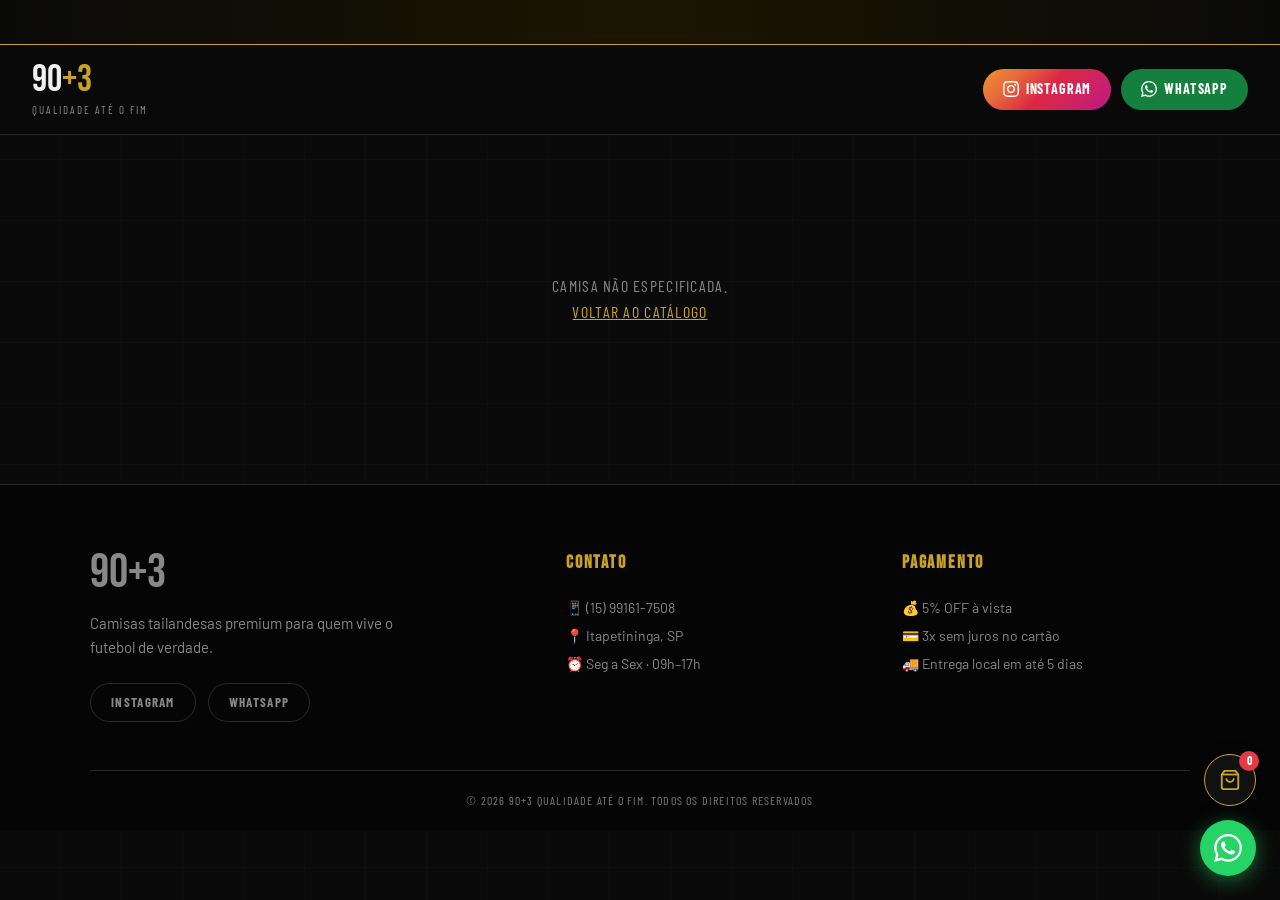
<file: produto.html>
<!DOCTYPE html>
<html lang="pt-br">
<head>
    <meta charset="UTF-8">
    <meta name="viewport" content="width=device-width, initial-scale=1.0">
    <meta name="robots" content="index, follow">

    <link rel="preconnect" href="https://fonts.googleapis.com">
    <link rel="preconnect" href="https://fonts.gstatic.com" crossorigin>
    <link rel="preconnect" href="https://api-90mais3.vercel.app">
    <link rel="icon" type="image/webp" href="src/img/logo.webp">
    <link rel="preload" as="style" href="https://fonts.googleapis.com/css2?family=Bebas+Neue&family=Barlow:ital,wght@0,400;0,600;0,700;1,400&family=Barlow+Condensed:wght@400;700;900&display=swap">
    <link rel="stylesheet" href="https://fonts.googleapis.com/css2?family=Bebas+Neue&family=Barlow:ital,wght@0,400;0,600;0,700;1,400&family=Barlow+Condensed:wght@400;700;900&display=swap" media="print" onload="this.media='all'">
    <noscript><link rel="stylesheet" href="https://fonts.googleapis.com/css2?family=Bebas+Neue&family=Barlow:ital,wght@0,400;0,600;0,700;1,400&family=Barlow+Condensed:wght@400;700;900&display=swap"></noscript>
    <link rel="stylesheet" href="src/css/style.min.css">

    <title id="pageTitle">Carregando camisa... | 90+3</title>
    <meta id="pageDescription" name="description" content="Camisas tailandesas premium da 90+3.">

    <!-- Open Graph / redes sociais: versão padrão. É atualizada por produto.js quando o
         produto carrega, mas WhatsApp/Instagram/Facebook geralmente não executam JS ao
         gerar a prévia de link, então o valor abaixo é o que a maioria vai ver. -->
    <meta property="og:type" content="product">
    <meta property="og:site_name" content="90+3 Camisas Tailandesas">
    <meta id="ogTitle" property="og:title" content="Camisas Tailandesas Premium | 90+3">
    <meta id="ogDescription" property="og:description" content="Camisas de time tailandesas com qualidade até o fim. Confira o modelo e garanta a sua.">
    <meta id="ogImage" property="og:image" content="https://90mais3.vercel.app/src/img/logo.webp">
    <meta id="ogUrl" property="og:url" content="https://90mais3.vercel.app/produto.html">
    <meta property="og:locale" content="pt_BR">
    <meta name="twitter:card" content="summary_large_image">
    <meta id="twitterTitle" name="twitter:title" content="Camisas Tailandesas Premium | 90+3">
    <meta id="twitterDescription" name="twitter:description" content="Camisas de time tailandesas com qualidade até o fim.">
    <meta id="twitterImage" name="twitter:image" content="https://90mais3.vercel.app/src/img/logo.webp">

    <style>
        /* ── Página de produto: usa as mesmas variáveis do style.min.css ── */
        .produto-wrap {
            max-width: 1100px;
            margin: 0 auto;
            padding: 32px 20px 60px;
        }

        .produto-voltar {
            display: inline-flex;
            align-items: center;
            gap: 6px;
            color: var(--text-muted, #888);
            font-size: 0.85rem;
            text-decoration: none;
            margin-bottom: 22px;
            transition: color .15s;
        }
        .produto-voltar:hover { color: var(--gold, #c9a227); }

        .produto-grid {
            display: grid;
            grid-template-columns: 1fr 1fr;
            gap: 40px;
            align-items: flex-start;
        }

        /* Galeria de imagens: sempre corta para preencher o quadro,
           sem espaços vazios em fotos com proporção diferente */
        .produto-galeria { position: sticky; top: 100px; }

        .produto-imagem-principal {
            position: relative;
            border-radius: 14px;
            overflow: hidden;
            background: #141414;
            border: 1px solid rgba(255,255,255,0.08);
            aspect-ratio: 4 / 3;
        }
        .produto-imagem-principal img {
            width: 100%;
            height: 100%;
            object-fit: cover;
            object-position: center;
            display: block;
        }
        .produto-imagem-principal img.escondida { display: none; }

        .produto-thumbs {
            display: flex;
            gap: 10px;
            margin-top: 12px;
        }
        .produto-thumb {
            width: 80px;
            height: 60px;
            border-radius: 8px;
            overflow: hidden;
            cursor: pointer;
            border: 2px solid transparent;
            opacity: 0.6;
            transition: all .15s;
            background: #141414;
        }
        .produto-thumb img { width: 100%; height: 100%; object-fit: cover; object-position: center; display: block; }
        .produto-thumb.ativa { opacity: 1; border-color: var(--gold, #c9a227); }
        .produto-thumb:hover { opacity: 1; }

        /* Info do produto */
        .produto-info h1 {
            font-family: 'Bebas Neue', sans-serif;
            font-size: 2.6rem;
            letter-spacing: 0.02em;
            line-height: 1.05;
            margin-bottom: 4px;
        }
        .produto-temporada {
            color: var(--text-muted, #888);
            font-size: 0.95rem;
            margin-bottom: 18px;
        }

        .produto-selo {
            display: inline-block;
            background: var(--gold, #c9a227);
            color: #111;
            font-family: 'Barlow Condensed', sans-serif;
            font-weight: 700;
            font-size: 0.72rem;
            letter-spacing: 0.08em;
            text-transform: uppercase;
            padding: 5px 14px;
            border-radius: 20px;
            margin-bottom: 14px;
        }

        .produto-preco-bloco { margin-bottom: 20px; }
        .produto-preco-de {
            display: block;
            color: var(--text-muted, #888);
            font-size: 0.95rem;
            text-decoration: line-through;
            margin-bottom: 2px;
        }
        .produto-preco {
            font-family: 'Bebas Neue', sans-serif;
            font-size: 2.2rem;
            color: var(--gold, #c9a227);
        }
        .produto-preco small { font-size: 1.2rem; }

        .produto-tamanhos-label {
            font-family: 'Barlow Condensed', sans-serif;
            font-size: 0.8rem;
            text-transform: uppercase;
            letter-spacing: 0.1em;
            color: var(--text-muted, #888);
            margin-bottom: 8px;
        }
        .produto-tamanhos { display: flex; gap: 8px; margin-bottom: 10px; flex-wrap: wrap; }

        .produto-tamanhos .tamanho-badge {
            cursor: pointer;
            user-select: none;
        }
        .produto-tamanhos .tamanho-badge.selecionado {
            outline: 2px solid var(--gold, #c9a227);
            outline-offset: 2px;
        }
        .produto-tamanhos .tamanho-badge.esgotado {
            cursor: not-allowed;
        }

        .produto-tamanho-aviso {
            font-size: 0.8rem;
            color: #e63946;
            margin-bottom: 18px;
            min-height: 1.1em;
        }

        .produto-descricao {
            color: #ddd;
            line-height: 1.7;
            font-size: 0.97rem;
            margin-bottom: 28px;
            white-space: pre-line;
        }
        .produto-descricao.vazia { display: none; }

        /* Botões de ação */
        .produto-acoes {
            display: flex;
            gap: 10px;
            margin-bottom: 16px;
        }

        .produto-add-carrinho {
            display: inline-flex;
            align-items: center;
            justify-content: center;
            gap: 8px;
            flex: 1;
            padding: 16px 20px;
            border-radius: 50px;
            background: transparent;
            border: 1.5px solid var(--gold, #c9a227);
            color: var(--gold, #c9a227);
            font-family: 'Barlow Condensed', sans-serif;
            font-weight: 700;
            font-size: 1rem;
            letter-spacing: 0.03em;
            text-transform: uppercase;
            cursor: pointer;
            transition: background .15s, color .15s, transform .1s;
        }
        .produto-add-carrinho:hover { background: var(--gold, #c9a227); color: #111; }
        .produto-add-carrinho:active { transform: scale(.98); }
        .produto-add-carrinho.no-carrinho {
            background: var(--gold, #c9a227);
            color: #111;
        }
        .produto-add-carrinho:disabled {
            opacity: 0.4;
            cursor: not-allowed;
            border-color: var(--text-muted, #888);
            color: var(--text-muted, #888);
            background: transparent;
        }

        .produto-comprar {
            display: inline-flex;
            align-items: center;
            justify-content: center;
            gap: 10px;
            width: 100%;
            padding: 16px 24px;
            border-radius: 50px;
            background: #25D366;
            color: #fff;
            font-family: 'Barlow Condensed', sans-serif;
            font-weight: 700;
            font-size: 1.05rem;
            letter-spacing: 0.04em;
            text-transform: uppercase;
            text-decoration: none;
            transition: filter .15s, transform .1s;
        }
        .produto-comprar:hover { filter: brightness(1.08); }
        .produto-comprar:active { transform: scale(.98); }

        .produto-compartilhar {
            display: flex;
            align-items: center;
            justify-content: center;
            gap: 8px;
            width: 100%;
            padding: 12px 20px;
            margin-top: 10px;
            border-radius: 50px;
            background: transparent;
            border: 1px solid var(--border, #2a2a2a);
            color: var(--text-muted, #888);
            font-family: 'Barlow Condensed', sans-serif;
            font-weight: 700;
            font-size: 0.85rem;
            letter-spacing: 0.05em;
            text-transform: uppercase;
            cursor: pointer;
            transition: border-color .15s, color .15s;
        }
        .produto-compartilhar:hover { border-color: var(--gold, #c9a227); color: var(--gold, #c9a227); }

        .produto-badges-extra {
            display: flex;
            gap: 8px;
            margin-top: 16px;
            flex-wrap: wrap;
        }
        .produto-badge-extra {
            font-size: 0.72rem;
            padding: 5px 12px;
            border-radius: 20px;
            border: 1px solid rgba(255,255,255,0.12);
            color: var(--text-muted, #888);
            text-transform: uppercase;
            letter-spacing: 0.05em;
        }
        .produto-badge-infantil {
            border-color: var(--gold, #c9a227);
            color: var(--gold, #c9a227);
            font-weight: 700;
        }

        /* Relacionadas */
        .relacionadas-section { margin-top: 64px; }
        .relacionadas-titulo {
            font-family: 'Bebas Neue', sans-serif;
            font-size: 1.6rem;
            margin-bottom: 20px;
            letter-spacing: 0.02em;
        }
        .relacionadas-grid {
            display: grid;
            grid-template-columns: repeat(4, 1fr);
            gap: 16px;
        }
        .relacionadas-grid .imagem-container img {
            object-fit: cover;
            object-position: center;
        }

        .produto-erro, .produto-loading {
            text-align: center;
            padding: 100px 20px;
            color: var(--text-muted, #888);
            font-family: 'Barlow Condensed', sans-serif;
            letter-spacing: 0.08em;
            text-transform: uppercase;
        }

        @media (max-width: 800px) {
            .produto-grid { grid-template-columns: 1fr; gap: 24px; }
            .produto-galeria { position: static; }
            .produto-info h1 { font-size: 2rem; }
            .relacionadas-grid { grid-template-columns: repeat(2, 1fr); }
            .produto-acoes { flex-direction: column; }
        }
    </style>
</head>
<body>

    <!-- TOPO FIXO: TICKER + HEADER -->
    <div class="topo-fixo">
        <div class="ticker-wrap" aria-label="Informações de promoções" aria-live="off">
            <div class="ticker-track">
                <span>📍 ITAPETININGA E REGIÃO</span>
                <span class="sep">✦</span>
                <span>💰 5% OFF À VISTA</span>
                <span class="sep">✦</span>
                <span>💳 ATÉ 3X SEM JUROS</span>
                <span class="sep">✦</span>
                <span>⚽ CAMISAS TAILANDESAS PREMIUM</span>
                <span class="sep">✦</span>
                <span>🚚 ENTREGA EM ATÉ 5 DIAS ÚTEIS</span>
                <span class="sep">✦</span>
            </div>
        </div>
        <header>
            <div class="header-inner">
                <div class="logo-block">
                    <a href="index.html" style="text-decoration:none;color:inherit">
                        <div class="logo-text"><span class="logo-accent">90</span><span class="logo-plus">+3</span></div>
                    </a>
                    <p class="logo-tagline">Qualidade até o Fim</p>
                </div>
                <nav aria-label="Navegação principal">
                    <a href="https://instagram.com/90mais3.itape" target="_blank" rel="noopener noreferrer" class="nav-btn insta" aria-label="Instagram da 90+3">
                        <svg width="16" height="16" viewBox="0 0 24 24" fill="currentColor" aria-hidden="true"><path d="M12 2.163c3.204 0 3.584.012 4.85.07 3.252.148 4.771 1.691 4.919 4.919.058 1.265.069 1.645.069 4.849 0 3.205-.012 3.584-.069 4.849-.149 3.225-1.664 4.771-4.919 4.919-1.266.058-1.644.07-4.85.07-3.204 0-3.584-.012-4.849-.07-3.26-.149-4.771-1.699-4.919-4.92-.058-1.265-.07-1.644-.07-4.849 0-3.204.013-3.583.07-4.849.149-3.227 1.664-4.771 4.919-4.919 1.266-.057 1.645-.069 4.849-.069zm0-2.163c-3.259 0-3.667.014-4.947.072-4.358.2-6.78 2.618-6.98 6.98-.059 1.281-.073 1.689-.073 4.948 0 3.259.014 3.668.072 4.948.2 4.358 2.618 6.78 6.98 6.98 1.281.058 1.689.072 4.948.072 3.259 0 3.668-.014 4.948-.072 4.354-.2 6.782-2.618 6.979-6.98.059-1.28.073-1.689.073-4.948 0-3.259-.014-3.667-.072-4.947-.196-4.354-2.617-6.78-6.979-6.98-1.281-.059-1.69-.073-4.949-.073zm0 5.838c-3.403 0-6.162 2.759-6.162 6.162s2.759 6.163 6.162 6.163 6.162-2.759 6.162-6.163c0-3.403-2.759-6.162-6.162-6.162zm0 10.162c-2.209 0-4-1.79-4-4 0-2.209 1.791-4 4-4s4 1.791 4 4c0 2.21-1.791 4-4 4zm6.406-11.845c-.796 0-1.441.645-1.441 1.44s.645 1.44 1.441 1.44c.795 0 1.439-.645 1.439-1.44s-.644-1.44-1.439-1.44z"/></svg>
                        Instagram
                    </a>
                    <a href="https://wa.me/5515991617508" target="_blank" rel="noopener noreferrer" class="nav-btn whats" aria-label="WhatsApp da 90+3">
                        <svg width="16" height="16" viewBox="0 0 24 24" fill="currentColor" aria-hidden="true"><path d="M17.472 14.382c-.297-.149-1.758-.867-2.03-.967-.273-.099-.471-.148-.67.15-.197.297-.767.966-.94 1.164-.173.199-.347.223-.644.075-.297-.15-1.255-.463-2.39-1.475-.883-.788-1.48-1.761-1.653-2.059-.173-.297-.018-.458.13-.606.134-.133.298-.347.446-.52.149-.174.198-.298.298-.497.099-.198.05-.371-.025-.52-.075-.149-.669-1.612-.916-2.207-.242-.579-.487-.5-.669-.51-.173-.008-.371-.01-.57-.01-.198 0-.52.074-.792.372-.272.297-1.04 1.016-1.04 2.479 0 1.462 1.065 2.875 1.213 3.074.149.198 2.096 3.2 5.077 4.487.709.306 1.262.489 1.694.625.712.227 1.36.195 1.871.118.571-.085 1.758-.719 2.006-1.413.248-.694.248-1.289.173-1.413-.074-.124-.272-.198-.57-.347m-5.421 7.403h-.004a9.87 9.87 0 01-5.031-1.378l-.361-.214-3.741.982.998-3.648-.235-.374a9.86 9.86 0 01-1.51-5.26c.001-5.45 4.436-9.884 9.888-9.884 2.64 0 5.122 1.03 6.988 2.898a9.825 9.825 0 012.893 6.994c-.003 5.45-4.437 9.884-9.885 9.884m8.413-18.297A11.815 11.815 0 0012.05 0C5.495 0 .16 5.335.157 11.892c0 2.096.547 4.142 1.588 5.945L.057 24l6.305-1.654a11.882 11.882 0 005.683 1.448h.005c6.554 0 11.89-5.335 11.893-11.893a11.821 11.821 0 00-3.48-8.413Z"/></svg>
                        WhatsApp
                    </a>
                </nav>
            </div>
        </header>
    </div>

    <br><br>
    <!-- CONTEÚDO DA PÁGINA DE PRODUTO -->
    <main class="produto-wrap" id="produto-main">
        <div class="produto-loading" id="produto-loading">Carregando camisa...</div>
    </main>

    <!-- FOOTER -->
    <footer class="footer" aria-label="Rodapé">
        <div class="footer-inner">
            <div class="footer-brand">
                <p class="footer-logo"><span class="logo-accent">90</span><span class="logo-plus">+3</span></p>
                <p>Camisas tailandesas premium para quem vive o futebol de verdade.</p>
                <div class="footer-social">
                    <a href="https://instagram.com/90mais3.itape" target="_blank" rel="noopener noreferrer" class="social-link" aria-label="Instagram da 90+3">Instagram</a>
                    <a href="https://wa.me/5515991617508" target="_blank" rel="noopener noreferrer" class="social-link" aria-label="WhatsApp da 90+3">WhatsApp</a>
                </div>
            </div>
            <div class="footer-cols">
                <div class="footer-col">
                    <h3>Contato</h3>
                    <p>📱 (15) 99161-7508</p>
                    <p>📍 Itapetininga, SP</p>
                    <p>⏰ Seg a Sex · 09h–17h</p>
                </div>
                <div class="footer-col">
                    <h3>Pagamento</h3>
                    <p>💰 5% OFF à vista</p>
                    <p>💳 3x sem juros no cartão</p>
                    <p>🚚 Entrega local em até 5 dias</p>
                </div>
            </div>
        </div>
        <div class="footer-copy">
            <p>© 2026 90+3 Qualidade até o Fim. Todos os direitos reservados</p>
        </div>
    </footer>

    <!-- FLOATING WHATSAPP -->
    <a href="https://wa.me/5515991617508?text=Olá%2C%20vim%20pelo%20site%20e%20gostaria%20de%20mais%20informações%20sobre%20as%20camisas" class="whatsapp-float" target="_blank" rel="noopener noreferrer" aria-label="Chamar no WhatsApp">
        <svg width="28" height="28" viewBox="0 0 24 24" fill="white" aria-hidden="true"><path d="M17.472 14.382c-.297-.149-1.758-.867-2.03-.967-.273-.099-.471-.148-.67.15-.197.297-.767.966-.94 1.164-.173.199-.347.223-.644.075-.297-.15-1.255-.463-2.39-1.475-.883-.788-1.48-1.761-1.653-2.059-.173-.297-.018-.458.13-.606.134-.133.298-.347.446-.52.149-.174.198-.298.298-.497.099-.198.05-.371-.025-.52-.075-.149-.669-1.612-.916-2.207-.242-.579-.487-.5-.669-.51-.173-.008-.371-.01-.57-.01-.198 0-.52.074-.792.372-.272.297-1.04 1.016-1.04 2.479 0 1.462 1.065 2.875 1.213 3.074.149.198 2.096 3.2 5.077 4.487.709.306 1.262.489 1.694.625.712.227 1.36.195 1.871.118.571-.085 1.758-.719 2.006-1.413.248-.694.248-1.289.173-1.413-.074-.124-.272-.198-.57-.347m-5.421 7.403h-.004a9.87 9.87 0 01-5.031-1.378l-.361-.214-3.741.982.998-3.648-.235-.374a9.86 9.86 0 01-1.51-5.26c.001-5.45 4.436-9.884 9.888-9.884 2.64 0 5.122 1.03 6.988 2.898a9.825 9.825 0 012.893 6.994c-.003 5.45-4.437 9.884-9.885 9.884m8.413-18.297A11.815 11.815 0 0012.05 0C5.495 0 .16 5.335.157 11.892c0 2.096.547 4.142 1.588 5.945L.057 24l6.305-1.654a11.882 11.882 0 005.683 1.448h.005c6.554 0 11.89-5.335 11.893-11.893a11.821 11.821 0 00-3.48-8.413Z"/></svg>
    </a>

    <!-- SACOLA FLUTUANTE (mesma da home, compartilha o mesmo localStorage) -->
    <div id="vitrine-flutuante" onclick="abrirModalFavoritos()" role="button" tabindex="0" aria-label="Abrir sacola de favoritos" title="Minha sacola">
        <svg width="22" height="22" viewBox="0 0 24 24" fill="none" stroke="currentColor" stroke-width="2" aria-hidden="true"><path d="M6 2L3 6v14a2 2 0 002 2h14a2 2 0 002-2V6l-3-4z"/><line x1="3" y1="6" x2="21" y2="6"/><path d="M16 10a4 4 0 01-8 0"/></svg>
        <small id="contador-fav" aria-label="Itens na sacola">0</small>
    </div>

    <!-- MODAL FAVORITOS / CARRINHO -->
    <div id="modal-favoritos" class="modal" role="dialog" aria-modal="true" aria-labelledby="modal-titulo">
        <div class="modal-content">
            <button class="modal-close" onclick="fecharModalFavoritos()" aria-label="Fechar sacola">
                <svg width="20" height="20" viewBox="0 0 24 24" fill="none" stroke="currentColor" stroke-width="2" aria-hidden="true"><line x1="18" y1="6" x2="6" y2="18"/><line x1="6" y1="6" x2="18" y2="18"/></svg>
            </button>
            <div class="modal-logo" aria-hidden="true"><span class="logo-accent">90</span><span class="logo-plus">+3</span></div>
            <h3 id="modal-titulo">Minha Sacola</h3>
            <div id="lista-favoritos" aria-live="polite"></div>
            <button class="comprar" onclick="enviarFavoritosWhats()">
                Enviar lista para o WhatsApp
            </button>
        </div>
    </div>

    <script src="src/js/carrinho.js"></script>
    <script src="src/js/produto.js"></script>
</body>
</html>
</file>
<file: src/css/style.min.css>
/* ============================================
   90+3 · LUXURY SPORTS EDITORIAL
   Bebas Neue + Barlow · Black & Gold
   ============================================ */

/* ── DESIGN TOKENS ── */
:root {
    --gold:        #c9a227;
    --gold-light:  #e8be3a;
    --gold-dim:    rgba(201, 162, 39, 0.15);
    --black:       #0a0a0a;
    --dark:        #111111;
    --dark-card:   #181818;
    --mid:         #222222;
    --border:      #2a2a2a;
    --text:        #f0f0f0;
    --text-muted:  #888888;
    --green:       #1ece6a;
    --red:         #e63946;
    --radius:      14px;
    --radius-sm:   8px;
    --shadow-card: 0 8px 32px rgba(0,0,0,0.45);
    --shadow-gold: 0 4px 24px rgba(201,162,39,0.25);

    /* Padrão de grade quadriculada sutil: reaproveitado em várias seções
       do topo do site (header, hero, busca, catálogo). Definido uma única
       vez aqui pra manter o espaçamento/opacidade sempre idênticos. */
    --fundo-grade:
        repeating-linear-gradient(
            0deg,
            transparent,
            transparent 60px,
            rgba(255,255,255,0.015) 60px,
            rgba(255,255,255,0.015) 61px
        ),
        repeating-linear-gradient(
            90deg,
            transparent,
            transparent 60px,
            rgba(255,255,255,0.015) 60px,
            rgba(255,255,255,0.015) 61px
        );
}

/* ── RESET & BASE ── */
*, *::before, *::after { box-sizing: border-box; margin: 0; padding: 0; }

html { scroll-behavior: smooth; }

body {
    font-family: 'Barlow', sans-serif;
    background-color: var(--black);
    background-image: var(--fundo-grade);
    color: var(--text);
    overflow-x: hidden;
    line-height: 1.6;
    padding-top: var(--topo-altura, 90px);
}

/* ✅ ACESSIBILIDADE: Classe para labels visualmente ocultos mas lidos por leitores de tela */
.sr-only {
    position: absolute;
    width: 1px;
    height: 1px;
    padding: 0;
    margin: -1px;
    overflow: hidden;
    clip: rect(0,0,0,0);
    white-space: nowrap;
    border: 0;
}

/* ── TICKER / PROMO BAR ── */
.ticker-wrap {
    background: linear-gradient(90deg, var(--black) 0%, #1a1500 50%, var(--black) 100%);
    border-bottom: 1px solid var(--gold);
    overflow: hidden;
    padding: 9px 0;
    white-space: nowrap;
}
.ticker-track {
    display: inline-block;
    animation: ticker 28s linear infinite;
    padding-left: 100%;
    font-family: 'Barlow Condensed', sans-serif;
    font-size: 13px;
    font-weight: 700;
    letter-spacing: 0.08em;
    text-transform: uppercase;
    color: var(--gold);
}
.ticker-track span { margin-right: 16px; }
.ticker-track .sep { color: var(--gold-light); opacity: 0.5; margin-right: 16px; }
@keyframes ticker {
    0%   { transform: translateX(0); }
    100% { transform: translateX(-50%); }
}

/* ── HEADER ── */
.topo-fixo {
    position: fixed;
    top: 0;
    left: 0;
    right: 0;
    z-index: 200;
    background: rgba(10,10,10,0.97);
    backdrop-filter: blur(16px);
    -webkit-backdrop-filter: blur(16px);
}

header {
    border-bottom: 1px solid var(--border);
}
.header-inner {
    max-width: 1280px;
    margin: 0 auto;
    padding: 16px 32px;
    display: flex;
    align-items: center;
    justify-content: space-between;
    gap: 20px;
}
.logo-block { display: flex; flex-direction: column; }
.logo-text { display: flex; align-items: baseline; line-height: 1; }
.logo-block .logo-accent {
    font-family: 'Bebas Neue', sans-serif;
    font-size: 38px;
    color: var(--text);
    line-height: 1;
}
.logo-block .logo-plus {
    font-family: 'Bebas Neue', sans-serif;
    font-size: 38px;
    color: var(--gold);
    line-height: 1;
}
.logo-tagline {
    font-family: 'Barlow Condensed', sans-serif;
    font-size: 11px;
    letter-spacing: 0.18em;
    text-transform: uppercase;
    color: var(--text-muted);
    margin-top: 2px;
}
nav { display: flex; gap: 10px; flex-wrap: wrap; }
.nav-btn {
    display: inline-flex;
    align-items: center;
    gap: 7px;
    padding: 9px 20px;
    border-radius: 50px;
    font-family: 'Barlow Condensed', sans-serif;
    font-size: 14px;
    font-weight: 700;
    letter-spacing: 0.06em;
    text-transform: uppercase;
    text-decoration: none;
    transition: transform 0.2s, box-shadow 0.2s;
    color: #fff;
}
.nav-btn:hover { transform: translateY(-2px); }
.nav-btn.insta { background: linear-gradient(135deg, #f09433, #e6683c, #dc2743, #cc2366, #bc1888); }
.nav-btn.whats { background: #15803d; }

/* ── HERO ── */
.hero {
    position: relative;
    min-height: 92vh;
    display: flex;
    align-items: center;
    justify-content: center;
    overflow: hidden;
    background: var(--black);
}
.hero-bg-pattern {
    position: absolute;
    inset: 0;
    background-image:
        radial-gradient(circle at 20% 50%, rgba(201,162,39,0.08) 0%, transparent 60%),
        radial-gradient(circle at 80% 20%, rgba(201,162,39,0.06) 0%, transparent 50%),
        var(--fundo-grade);
    pointer-events: none;
}
.hero-content {
    position: relative;
    z-index: 2;
    text-align: center;
    padding: 40px 24px;
    max-width: 800px;
}
.hero-eyebrow {
    font-family: 'Barlow Condensed', sans-serif;
    font-size: 14px;
    font-weight: 700;
    letter-spacing: 0.2em;
    text-transform: uppercase;
    color: var(--gold);
    margin-bottom: 20px;
    display: block;
}
.hero-title {
    font-family: 'Bebas Neue', sans-serif;
    font-size: clamp(100px, 18vw, 210px);
    line-height: 0.88;
    color: var(--text);
    margin-bottom: 24px;
    letter-spacing: -0.01em;
    /* ✅ PERFORMANCE/CLS: reserva a altura das 3 linhas do título com base
       no próprio font-size (que não muda), então a troca da fonte fallback
       para a Bebas Neue não empurra o resto da página quando ela termina
       de carregar. */
    min-height: calc(clamp(100px, 18vw, 210px) * 3 * 0.88);
}
.hero-gold { color: var(--gold); }
.hero-sub {
    font-family: 'Barlow Condensed', sans-serif;
    font-size: 18px;
    letter-spacing: 0.14em;
    text-transform: uppercase;
    color: var(--text-muted);
    margin-bottom: 40px;
}
.hero-actions { display: flex; gap: 14px; justify-content: center; flex-wrap: wrap; margin-bottom: 48px; }
.btn-primary {
    display: inline-block;
    background: var(--gold);
    color: var(--black);
    padding: 15px 40px;
    border-radius: 50px;
    font-family: 'Barlow Condensed', sans-serif;
    font-size: 17px;
    font-weight: 700;
    letter-spacing: 0.1em;
    text-transform: uppercase;
    text-decoration: none;
    transition: background 0.2s, transform 0.2s, box-shadow 0.2s;
    box-shadow: 0 4px 20px rgba(201,162,39,0.4);
}
.btn-primary:hover { background: var(--gold-light); transform: translateY(-3px); box-shadow: 0 8px 30px rgba(201,162,39,0.5); }
.btn-ghost {
    display: inline-block;
    background: transparent;
    color: var(--text);
    padding: 14px 40px;
    border-radius: 50px;
    border: 1px solid var(--border);
    font-family: 'Barlow Condensed', sans-serif;
    font-size: 17px;
    font-weight: 700;
    letter-spacing: 0.1em;
    text-transform: uppercase;
    text-decoration: none;
    transition: border-color 0.2s, transform 0.2s, color 0.2s;
}
.btn-ghost:hover { border-color: var(--gold); color: var(--gold); transform: translateY(-3px); }
.hero-badges { display: flex; align-items: center; justify-content: center; gap: 24px; }
.badge { text-align: center; }
.badge span {
    display: block;
    font-family: 'Bebas Neue', sans-serif;
    font-size: 32px;
    color: var(--gold);
    line-height: 1;
}
.badge small {
    font-family: 'Barlow Condensed', sans-serif;
    font-size: 11px;
    letter-spacing: 0.12em;
    text-transform: uppercase;
    color: var(--text-muted);
}
.badge-divider { width: 1px; height: 40px; background: var(--border); }

/* ── REVEAL ANIMATIONS ── */
.reveal-up {
    opacity: 0;
    transform: translateY(30px);
    animation: revealUp 0.7s forwards;
}
.delay-1 { animation-delay: 0.15s; }
.delay-2 { animation-delay: 0.3s; }
.delay-3 { animation-delay: 0.45s; }
.delay-4 { animation-delay: 0.6s; }
@keyframes revealUp {
    to { opacity: 1; transform: translateY(0); }
}

/* ✅ PERFORMANCE: Respeita preferência por menos movimento */
@media (prefers-reduced-motion: reduce) {
    .reveal-up,
    .ticker-track,
    .btn-promo,
    .scroll-line {
        animation: none !important;
        opacity: 1 !important;
        transform: none !important;
    }
    * {
        transition-duration: 0.01ms !important;
    }
}

/* ── BUSCA & FILTROS ── */
.busca-section {
    background: var(--dark);
    background-image: var(--fundo-grade);
    border-top: 1px solid var(--border);
    border-bottom: 1px solid var(--border);
    padding: 28px 24px;
}
.busca-inner {
    max-width: 800px;
    margin: 0 auto;
    display: flex;
    gap: 14px;
    flex-wrap: wrap;
    align-items: center;
    justify-content: center;
}
.search-box {
    display: flex;
    align-items: center;
    flex: 1;
    min-width: 260px;
    max-width: 520px;
    background: var(--mid);
    border: 1px solid var(--border);
    border-radius: 50px;
    overflow: hidden;
    transition: border-color 0.25s;
}
.search-box:focus-within { border-color: var(--gold); }
.search-icon { margin-left: 18px; color: var(--text-muted); flex-shrink: 0; }
#campoPesquisa {
    flex: 1;
    background: transparent;
    border: none;
    outline: none;
    color: var(--text);
    font-family: 'Barlow', sans-serif;
    font-size: 15px;
    padding: 13px 14px;
}
#campoPesquisa::placeholder { color: var(--text-muted); }
.search-btn {
    background: var(--gold);
    color: var(--black);
    border: none;
    padding: 13px 22px;
    font-family: 'Barlow Condensed', sans-serif;
    font-size: 14px;
    font-weight: 700;
    letter-spacing: 0.08em;
    text-transform: uppercase;
    cursor: pointer;
    transition: background 0.2s;
}
.search-btn:hover { background: var(--gold-light); }

.filtro-toggle {
    display: inline-flex;
    align-items: center;
    gap: 8px;
    background: transparent;
    border: 1px solid var(--border);
    color: var(--text);
    padding: 12px 22px;
    border-radius: 50px;
    font-family: 'Barlow Condensed', sans-serif;
    font-size: 15px;
    font-weight: 700;
    letter-spacing: 0.08em;
    text-transform: uppercase;
    cursor: pointer;
    transition: all 0.25s;
}
.filtro-toggle:hover, .filtro-toggle.aberto { border-color: var(--gold); color: var(--gold); }
.filtro-toggle svg { transition: transform 0.3s; }
.filtro-toggle.aberto svg { transform: rotate(180deg); }

.filtros-container {
    display: none;
    gap: 10px;
    flex-wrap: wrap;
    justify-content: center;
    padding-top: 20px;
    max-width: 800px;
    margin: 0 auto;
}
.filtros-container.visible { display: flex; }
.filtro-pill {
    background: transparent;
    border: 1px solid var(--border);
    color: var(--text-muted);
    padding: 8px 20px;
    border-radius: 50px;
    font-family: 'Barlow Condensed', sans-serif;
    font-size: 14px;
    font-weight: 700;
    letter-spacing: 0.06em;
    text-transform: uppercase;
    cursor: pointer;
    transition: all 0.2s;
}
.filtro-pill:hover { border-color: var(--gold); color: var(--gold); }
.filtro-pill.active { background: var(--gold); border-color: var(--gold); color: var(--black); }

/* ── SECTION TITLES ── */
.section-title-block {
    text-align: center;
    padding: 60px 24px 20px;
}
.section-title {
    font-family: 'Bebas Neue', sans-serif;
    font-size: clamp(36px, 6vw, 64px);
    letter-spacing: 0.04em;
    color: var(--text);
    line-height: 1;
}
.section-sub {
    font-family: 'Barlow Condensed', sans-serif;
    font-size: 14px;
    letter-spacing: 0.12em;
    text-transform: uppercase;
    color: var(--text-muted);
    margin-top: 10px;
}

/* ── CATÁLOGO / CARDS ── */
.catalogo {
    display: grid;
    grid-template-columns: repeat(auto-fill, minmax(280px, 1fr));
    gap: 24px;
    padding: 24px 32px 60px;
    max-width: 1440px;
    margin: 0 auto;
}

.card {
    background: var(--dark-card);
    border: 1px solid var(--border);
    border-radius: var(--radius);
    display: flex;
    flex-direction: column;
    position: relative;
    overflow: hidden;
    transition: transform 0.3s cubic-bezier(.25,.8,.25,1), box-shadow 0.3s, border-color 0.3s;
    /* ✅ PERFORMANCE: content-visibility para cards fora da tela */
    content-visibility: auto;
    contain-intrinsic-size: 0 420px;
}
.card:hover {
    transform: translateY(-8px);
    box-shadow: var(--shadow-card);
    border-color: rgba(201,162,39,0.3);
}

/* SHEEN EFFECT
   ✅ PERFORMANCE: usa transform (translateX) em vez de animar "left".
   Animar "left" obriga o navegador a recalcular layout a cada quadro;
   "transform" roda direto na GPU (composto), sem tocar no layout. */
.card::after {
    content: '';
    position: absolute;
    top: 0; left: 0;
    width: 50%; height: 100%;
    background: linear-gradient(to right, transparent 0%, rgba(255,255,255,0.07) 50%, transparent 100%);
    transform: translateX(-200%) skewX(-20deg);
    transition: none;
    pointer-events: none;
    z-index: 5;
    will-change: transform;
}
.card:hover::after {
    transform: translateX(300%) skewX(-20deg);
    transition: transform 0.65s ease-in-out;
}

/* FAVORITO BTN */
.btn-fav {
    position: absolute;
    top: 12px;
    right: 12px;
    width: 36px;
    height: 36px;
    border-radius: 50%;
    background: rgba(10,10,10,0.75);
    backdrop-filter: blur(6px);
    border: 1px solid rgba(255,255,255,0.1);
    color: var(--text-muted);
    cursor: pointer;
    z-index: 10;
    display: flex;
    align-items: center;
    justify-content: center;
    transition: all 0.25s;
}
.btn-fav:hover { border-color: var(--red); color: var(--red); transform: scale(1.1); }
.btn-fav.ativo { background: var(--red); border-color: var(--red); color: #fff; }
.btn-fav.ativo svg { fill: white; stroke: white; }

/* IMAGEM */
.imagem-container {
    width: 100%;
    /* ✅ PERFORMANCE: aspect-ratio evita layout shift (CLS) */
    aspect-ratio: 4 / 3;
    height: auto;
    overflow: hidden;
    cursor: pointer;
    position: relative;
    background: #0f0f0f;
}
.imagem-container picture,
.imagem-container img {
    width: 100%;
    height: 100%;
    object-fit: cover;
    object-position: top center;
    transition: transform 0.45s ease;
    display: block;
}
.card:hover .imagem-container img { transform: scale(1.04); }

/* Imagem de promoção */
.imagem-unica {
    width: 100%;
    aspect-ratio: 1 / 1;
    height: auto;
    overflow: hidden;
    cursor: pointer;
    position: relative;
    background: #0f0f0f;
    display: flex;
    align-items: center;
    justify-content: center;
}
.imagem-unica picture { width: 100%; height: 100%; }
.imagem-unica img {
    width: 100%;
    height: 100%;
    object-fit: contain;
    display: block;
    transition: transform 0.45s ease;
}
.card:hover .imagem-unica img { transform: scale(1.03); }

/* CARD INFO */
.card-info {
    padding: 18px 20px 20px;
    display: flex;
    flex-direction: column;
    gap: 10px;
    flex: 1;
}
.card-header-row {
    display: flex;
    align-items: flex-start;
    justify-content: space-between;
    gap: 10px;
}
.card-info h3 {
    font-family: 'Bebas Neue', sans-serif;
    font-size: 22px;
    letter-spacing: 0.05em;
    color: var(--text);
    line-height: 1;
    flex: 1;
}
.temporada {
    font-family: 'Barlow Condensed', sans-serif;
    font-size: 13px;
    letter-spacing: 0.08em;
    text-transform: uppercase;
    color: var(--text-muted);
    margin-top: -6px;
}

/* PREÇO */
.preco {
    font-family: 'Bebas Neue', sans-serif;
    font-size: 28px;
    line-height: 1;
    color: var(--green);
    white-space: nowrap;
    flex-shrink: 0;
}
.preco small {
    font-size: 16px;
    vertical-align: bottom;
    line-height: 1.6;
}

/* TAMANHOS */
.tamanhos {
    display: flex;
    flex-wrap: wrap;
    gap: 6px 6px;
    margin-top: 2px;
}
.tamanho-badge {
    padding: 4px 10px;
    border-radius: 5px;
    font-family: 'Barlow Condensed', sans-serif;
    font-size: 13px;
    font-weight: 700;
    letter-spacing: 0.04em;
}
.tamanho-badge.disponivel {
    background: var(--gold-dim);
    color: var(--gold);
    border: 1px solid rgba(201,162,39,0.4);
}
.tamanho-badge.esgotado {
    background: transparent;
    color: #444;
    border: 1px solid #2a2a2a;
    text-decoration: line-through;
}

/* BOTÃO COMPRAR */
.comprar {
    display: block;
    text-align: center;
    background: #25D366;
    color: #fff;
    text-decoration: none;
    padding: 12px 20px;
    border-radius: 50px;
    font-family: 'Barlow Condensed', sans-serif;
    font-size: 15px;
    font-weight: 700;
    letter-spacing: 0.08em;
    text-transform: uppercase;
    transition: background 0.2s, transform 0.2s;
    margin-top: auto;
    border: none;
    cursor: pointer;
    /* ✅ ACESSIBILIDADE: foco visível */
    outline-offset: 3px;
}
.comprar:hover { background: #20c25e; transform: translateY(-1px); }
.comprar:focus-visible { outline: 2px solid var(--gold); }

/* ✅ ACESSIBILIDADE: foco visível em todos elementos interativos */
a:focus-visible,
button:focus-visible,
[role="button"]:focus-visible,
details summary:focus-visible {
    outline: 2px solid var(--gold);
    outline-offset: 3px;
    border-radius: 4px;
}

/* ETIQUETAS AUTOMÁTICAS */
.etiqueta-vendida, .etiqueta-lancamento {
    position: absolute;
    top: 12px;
    left: 12px;
    padding: 5px 12px;
    font-family: 'Barlow Condensed', sans-serif;
    font-size: 11px;
    font-weight: 700;
    letter-spacing: 0.12em;
    text-transform: uppercase;
    border-radius: 4px;
    z-index: 10;
}
.etiqueta-vendida { background: var(--red); color: #fff; }
.etiqueta-lancamento { background: var(--gold); color: var(--black); }

.etiqueta-infantil {
    position: absolute;
    top: 12px;
    left: 12px;
    padding: 5px 12px;
    font-family: 'Barlow Condensed', sans-serif;
    font-size: 11px;
    font-weight: 700;
    letter-spacing: 0.12em;
    text-transform: uppercase;
    border-radius: 4px;
    z-index: 10;
    background: var(--dark, #111);
    color: var(--gold, #c9a227);
    border: 1px solid var(--gold, #c9a227);
}

/* MENSAGEM NENHUM RESULTADO */
.nenhuma-camisa {
    display: none;
    text-align: center;
    font-family: 'Barlow Condensed', sans-serif;
    font-size: 18px;
    letter-spacing: 0.1em;
    text-transform: uppercase;
    color: var(--text-muted);
    padding: 40px 20px 60px;
}

/* PAGINAÇÃO DO CATÁLOGO — "Ver Mais" */
.paginacao-wrap {
    display: flex;
    flex-direction: column;
    align-items: center;
    gap: 10px;
    padding: 0 20px 60px;
}
.btn-ver-mais {
    display: inline-flex;
    align-items: center;
    gap: 8px;
    background: transparent;
    color: var(--gold);
    padding: 14px 44px;
    border-radius: 50px;
    border: 1px solid var(--gold);
    cursor: pointer;
    font-family: 'Barlow Condensed', sans-serif;
    font-size: 16px;
    font-weight: 700;
    letter-spacing: 0.1em;
    text-transform: uppercase;
    transition: background 0.2s, color 0.2s, transform 0.2s, box-shadow 0.2s;
}
.btn-ver-mais:hover {
    background: var(--gold);
    color: var(--black);
    transform: translateY(-3px);
    box-shadow: 0 8px 24px rgba(201, 162, 39, 0.35);
}
.btn-ver-mais:active { transform: translateY(0); }
.btn-ver-mais.carregando {
    opacity: 0.65;
    pointer-events: none;
}

/* MENSAGEM DE FIM DE CATÁLOGO */
.msg-fim-catalogo {
    display: none;
    text-align: center;
    font-family: 'Barlow Condensed', sans-serif;
    font-size: 16px;
    letter-spacing: 0.08em;
    text-transform: uppercase;
    color: var(--text-muted);
    margin: 0;
}

@media (max-width: 600px) {
    .btn-ver-mais { width: 100%; max-width: 320px; padding: 13px 30px; font-size: 14px; }
    .paginacao-wrap { padding: 0 16px 40px; }
}

/* ── PROMOÇÕES ── */
.secao-promocoes {
    background: linear-gradient(135deg, #0f0d00 0%, #1a1500 50%, #0f0d00 100%);
    border-top: 1px solid rgba(201,162,39,0.3);
    border-bottom: 1px solid rgba(201,162,39,0.3);
    padding: 60px 32px;
}
.promo-header {
    display: flex;
    align-items: center;
    justify-content: center;
    gap: 16px;
    margin-bottom: 40px;
}
.promo-header h2 {
    font-family: 'Bebas Neue', sans-serif;
    font-size: clamp(32px, 5vw, 52px);
    letter-spacing: 0.06em;
    color: var(--gold);
}
.promo-fire { font-size: 32px; }
.promo-container { display: flex; flex-wrap: wrap; justify-content: center; gap: 24px; }
.card-promo {
    max-width: 400px;
    width: 100%;
    border-color: rgba(201,162,39,0.4);
    background: linear-gradient(160deg, #1a1500, #111);
}
.card-promo:hover { border-color: var(--gold); box-shadow: var(--shadow-gold); }
.promo-badge-tag {
    display: inline-block;
    background: var(--red);
    color: #fff;
    padding: 4px 12px;
    border-radius: 4px;
    font-family: 'Barlow Condensed', sans-serif;
    font-size: 12px;
    font-weight: 700;
    letter-spacing: 0.12em;
    text-transform: uppercase;
}
.preco-promo-block { display: flex; flex-direction: column; gap: 2px; }
.preco-de {
    font-family: 'Barlow', sans-serif;
    font-size: 14px;
    color: var(--text-muted);
    text-decoration: line-through;
}
.preco-por { color: var(--red) !important; }
.btn-promo {
    background: var(--gold) !important;
    color: var(--black) !important;
    animation: pulsarBtn 2.2s ease-in-out infinite;
}
.btn-promo:hover { background: var(--gold-light) !important; }
@keyframes pulsarBtn {
    0%, 100% { box-shadow: 0 0 0 0 rgba(201,162,39,0.4); }
    50% { box-shadow: 0 0 0 10px rgba(201,162,39,0); }
}

/* ── FAQ ── */
.faq {
    padding: 80px 32px;
    background: var(--dark);
    border-top: 1px solid var(--border);
}
.faq-inner { max-width: 800px; margin: 0 auto; }
.faq-list { display: flex; flex-direction: column; gap: 2px; }
.faq-item {
    border-bottom: 1px solid var(--border);
    overflow: hidden;
}
.faq-item summary {
    padding: 20px 0;
    font-family: 'Barlow Condensed', sans-serif;
    font-size: 19px;
    font-weight: 700;
    letter-spacing: 0.04em;
    color: var(--text);
    cursor: pointer;
    list-style: none;
    display: flex;
    align-items: center;
    justify-content: space-between;
    transition: color 0.2s;
}
.faq-item summary::-webkit-details-marker { display: none; }
.faq-item summary::after {
    content: '+';
    font-size: 24px;
    color: var(--gold);
    font-weight: 300;
    transition: transform 0.3s;
}
.faq-item[open] summary::after { transform: rotate(45deg); }
.faq-item summary:hover { color: var(--gold); }
.faq-item p {
    padding: 0 0 22px;
    color: var(--text-muted);
    font-size: 15px;
    line-height: 1.7;
}
.faq-item p strong { color: var(--gold); }

/* ── FEEDBACKS ── */
.feedbacks {
    padding: 80px 32px;
    background: var(--black);
    border-top: 1px solid var(--border);
    position: relative;
    overflow: hidden;
}
.feedbacks-inner { max-width: 1100px; margin: 0 auto; }
.feedbacks-inner .section-title { margin-bottom: 50px; }
.comentarios {
    display: grid;
    grid-template-columns: repeat(auto-fit, minmax(260px, 1fr));
    gap: 20px;
    margin-top: 40px;
}
.comentario {
    background: var(--dark-card);
    border: 1px solid var(--border);
    border-radius: var(--radius);
    padding: 28px;
    transition: border-color 0.25s, transform 0.25s;
}
.comentario:hover { border-color: rgba(201,162,39,0.35); transform: translateY(-4px); }
.stars { font-size: 18px; margin-bottom: 14px; letter-spacing: 2px; }
.comentario p {
    font-size: 15px;
    color: var(--text-muted);
    line-height: 1.7;
    font-style: italic;
    margin-bottom: 16px;
}
.autor {
    font-family: 'Barlow Condensed', sans-serif;
    font-size: 13px;
    font-weight: 700;
    letter-spacing: 0.1em;
    text-transform: uppercase;
    color: var(--gold);
}

/* ── TICKET EASTER EGG ──
   ✅ PERFORMANCE: posição fixa em right:0, e quem "esconde" e "revela" o
   ticket agora é um transform (translateX), não mais a propriedade "right"
   sendo animada (isso evitava composição na GPU e forçava repintura). */
#ticket-secreto {
    position: absolute;
    top: 40px;
    right: 0;
    transform: translateX(180px);
    background: var(--gold);
    color: var(--black);
    padding: 12px 18px;
    border-radius: 10px 0 0 10px;
    cursor: pointer;
    transition: transform 0.4s cubic-bezier(.25,.8,.25,1), background 0.25s;
    z-index: 20;
    font-family: 'Barlow Condensed', sans-serif;
    font-size: 14px;
    font-weight: 700;
    letter-spacing: 0.1em;
    text-transform: uppercase;
    border: 2px dashed rgba(0,0,0,0.3);
    border-right: none;
    box-shadow: -4px 4px 12px rgba(0,0,0,0.3);
    will-change: transform;
}
.feedbacks:hover #ticket-secreto { transform: translateX(100px); }
#ticket-secreto:hover { transform: translateX(0) !important; background: var(--red); color: #fff; }

/* ── FOOTER ── */
.footer {
    background: #050505;
    border-top: 1px solid var(--border);
    padding: 64px 32px 0;
}
.footer-inner {
    max-width: 1100px;
    margin: 0 auto;
    display: flex;
    gap: 60px;
    flex-wrap: wrap;
    padding-bottom: 48px;
}
.footer-brand { flex: 2; min-width: 220px; }
.footer-brand .footer-logo {
    font-family: 'Bebas Neue', sans-serif;
    font-size: 48px;
    line-height: 1;
    margin-bottom: 14px;
}
.footer-brand p {
    color: var(--text-muted);
    font-size: 15px;
    line-height: 1.6;
    max-width: 320px;
    margin-bottom: 24px;
}
.footer-social { display: flex; gap: 12px; }
.social-link {
    display: inline-block;
    padding: 8px 20px;
    border: 1px solid var(--border);
    border-radius: 50px;
    font-family: 'Barlow Condensed', sans-serif;
    font-size: 13px;
    font-weight: 700;
    letter-spacing: 0.1em;
    text-transform: uppercase;
    color: var(--text-muted);
    text-decoration: none;
    transition: all 0.2s;
}
.social-link:hover { border-color: var(--gold); color: var(--gold); }
.footer-cols {
    display: flex;
    gap: 48px;
    flex: 3;
    flex-wrap: wrap;
}
.footer-col { min-width: 180px; flex: 1; }
.footer-col h3 {
    font-family: 'Bebas Neue', sans-serif;
    font-size: 18px;
    letter-spacing: 0.1em;
    color: var(--gold);
    margin-bottom: 16px;
}
.footer-col p {
    color: var(--text-muted);
    font-size: 14px;
    line-height: 2;
}
.footer-copy {
    border-top: 1px solid var(--border);
    padding: 20px 0;
    text-align: center;
    font-family: 'Barlow Condensed', sans-serif;
    font-size: 12px;
    letter-spacing: 0.1em;
    text-transform: uppercase;
    color: #7a7a7a;
    max-width: 1100px;
    margin: 0 auto;
}

/* ── WHATSAPP FLOAT ── */
.whatsapp-float {
    position: fixed;
    bottom: 24px;
    right: 24px;
    width: 56px;
    height: 56px;
    background: #25D366;
    border-radius: 50%;
    display: flex;
    align-items: center;
    justify-content: center;
    box-shadow: 0 4px 20px rgba(37,211,102,0.5);
    z-index: 100;
    transition: transform 0.3s, box-shadow 0.3s;
}
.whatsapp-float:hover { transform: scale(1.1); box-shadow: 0 6px 28px rgba(37,211,102,0.65); }

/* ── SACOLA FLUTUANTE ── */
#vitrine-flutuante {
    position: fixed;
    bottom: 94px;
    right: 24px;
    width: 52px;
    height: 52px;
    background: var(--dark);
    border: 1px solid var(--gold);
    border-radius: 50%;
    display: flex;
    align-items: center;
    justify-content: center;
    color: var(--gold);
    cursor: pointer;
    z-index: 99;
    box-shadow: 0 4px 16px rgba(0,0,0,0.5);
    transition: transform 0.2s, background 0.2s;
}
#vitrine-flutuante:hover { background: var(--gold-dim); transform: scale(1.08); }
#contador-fav {
    position: absolute;
    top: -4px;
    right: -4px;
    background: var(--red);
    color: #fff;
    width: 20px;
    height: 20px;
    border-radius: 50%;
    font-family: 'Barlow Condensed', sans-serif;
    font-size: 12px;
    font-weight: 700;
    display: flex;
    align-items: center;
    justify-content: center;
}

/* ── MODAL ── */
.modal {
    display: none;
    position: fixed;
    inset: 0;
    z-index: 1000;
    background: rgba(0,0,0,0.85);
    backdrop-filter: blur(8px);
    align-items: center;
    justify-content: center;
}
.modal.open { display: flex; }
.modal-content {
    background: var(--dark-card);
    border: 1px solid var(--border);
    border-radius: var(--radius);
    padding: 40px 32px 32px;
    width: 90%;
    max-width: 420px;
    position: relative;
    text-align: center;
    box-shadow: 0 24px 60px rgba(0,0,0,0.7);
}
.modal-close {
    position: absolute;
    top: 16px; right: 16px;
    background: var(--mid);
    border: 1px solid var(--border);
    border-radius: 50%;
    width: 32px; height: 32px;
    display: flex; align-items: center; justify-content: center;
    color: var(--text-muted);
    cursor: pointer;
    transition: color 0.2s;
}
.modal-close:hover { color: var(--text); }
.modal-logo {
    font-family: 'Bebas Neue', sans-serif;
    font-size: 36px;
    margin-bottom: 6px;
}
.modal-content h3 {
    font-family: 'Bebas Neue', sans-serif;
    font-size: 22px;
    letter-spacing: 0.1em;
    color: var(--text);
    margin-bottom: 20px;
}
#lista-favoritos { text-align: left; margin-bottom: 20px; }
#lista-favoritos p {
    padding: 10px 0;
    border-bottom: 1px solid var(--border);
    font-size: 14px;
    color: var(--text-muted);
    display: flex;
    align-items: center;
    gap: 10px;
}
#lista-favoritos p::before {
    content: '✦';
    color: var(--gold);
    font-size: 10px;
    flex-shrink: 0;
}

/* ── PROVA SOCIAL ──
   ✅ PERFORMANCE: o balão fica posicionado no lugar final (left:24px) e
   quem entra/sai de tela é um transform (translateX), não mais "left"
   sendo animado (roda na GPU em vez de forçar recálculo de layout). */
#balao-prova {
    position: fixed;
    bottom: 24px;
    left: 24px;
    transform: translateX(-344px);
    display: flex;
    align-items: center;
    gap: 14px;
    background: var(--dark-card);
    border: 1px solid var(--border);
    border-left: 3px solid var(--gold);
    border-radius: var(--radius-sm);
    padding: 14px 18px;
    box-shadow: 0 8px 24px rgba(0,0,0,0.5);
    font-size: 13px;
    max-width: 280px;
    z-index: 998;
    transition: transform 0.5s cubic-bezier(.25,1,.5,1);
    will-change: transform;
}
#balao-prova.mostrar { transform: translateX(0); }
.balao-icon { font-size: 24px; flex-shrink: 0; }
#texto-prova { color: var(--text); line-height: 1.5; }

/* ── RESPONSIVO ── */
@media (max-width: 768px) {
    .header-inner { padding: 14px 20px; }
    .hero-title { font-size: clamp(64px, 18vw, 100px); }
    .catalogo { padding: 20px 16px 40px; grid-template-columns: repeat(auto-fill, minmax(240px, 1fr)); gap: 16px; }
    .faq, .feedbacks { padding: 60px 20px; }
    .footer-inner { flex-direction: column; gap: 36px; }
    .footer-cols { gap: 28px; }
    .busca-inner { flex-direction: column; }
    .search-box { max-width: 100%; }
    .filtro-toggle { width: 100%; justify-content: center; }
    .secao-promocoes { padding: 40px 16px; }
    .hero-badges { gap: 16px; }
}

/* ✅ Celular: catálogo em 3 colunas e promoções em 2 colunas (em vez de
   1 e 1), com cards, textos e badges reduzidos proporcionalmente para
   caber sem ficar apertado. Cobre a faixa típica de smartphones
   (~360px a 600px de largura). */
@media (max-width: 600px) {
    .catalogo {
        grid-template-columns: repeat(3, minmax(0, 1fr));
        gap: 8px;
        padding: 16px 10px 32px;
    }
    .card-info { padding: 10px 8px; gap: 6px; }
    .card-info h3 { font-size: 13px; letter-spacing: 0.02em; }
    .temporada { font-size: 9.5px; margin-top: -4px; }
    .card-header-row { gap: 4px; }
    .preco { font-size: 15px; }
    .preco small { font-size: 10px; }
    .tamanhos { gap: 4px; }
    .tamanho-badge { padding: 2px 6px; font-size: 10px; border-radius: 4px; }
    .comprar { padding: 8px 10px; font-size: 11px; }
    .btn-fav { width: 28px; height: 28px; top: 8px; right: 8px; }
    .btn-fav svg { width: 14px; height: 14px; }
    .etiqueta-infantil, .etiqueta-vendida, .etiqueta-lancamento {
        top: 8px; left: 8px; padding: 3px 7px; font-size: 8.5px;
    }

    /* Promoções: 2 por linha em vez de 1 card ocupando a tela toda */
    .promo-container { gap: 12px; }
    .card-promo { max-width: none; width: calc(50% - 6px); }
    .promo-badge-tag { font-size: 10px; padding: 3px 9px; }
}

/* Telas bem pequenas (iPhone SE, Android de entrada, ~320–380px) */
@media (max-width: 380px) {
    .catalogo { gap: 6px; padding: 14px 8px 28px; }
    .card-info { padding: 8px 6px; }
    .card-info h3 { font-size: 11.5px; }
    .preco { font-size: 13px; }
    .tamanho-badge { padding: 2px 5px; font-size: 9px; }
    .comprar { padding: 7px 6px; font-size: 10px; }
    .card-promo { width: calc(50% - 5px); }
}

@media (max-width: 480px) {
    .nav-btn span { display: none; }
    .comentarios { grid-template-columns: 1fr; }
}

/* ══════════════════════════════════════════════════════════════
   SACOLA · DRAWER LATERAL (cinza/branco elegante)
   ══════════════════════════════════════════════════════════════ */

/* Override do .modal original: vira backdrop sem conteúdo próprio */
.modal {
    display: none;
    position: fixed;
    inset: 0;
    z-index: 1000;
    background: rgba(0,0,0,.52);
    backdrop-filter: blur(3px);
    justify-content: flex-end;
    align-items: stretch;
}
.modal.open { display: flex; }

/* Painel do drawer */
#sacola-drawer {
    width: 100%;
    max-width: 390px;
    background: #f3f3f3;
    display: flex;
    flex-direction: column;
    height: 100%;
    overflow: hidden;
    transform: translateX(100%);
    transition: transform .32s cubic-bezier(.25,1,.5,1);
}
#sacola-drawer.aberto { transform: translateX(0); }

/* Header */
.sd-header {
    display: flex;
    align-items: center;
    justify-content: space-between;
    padding: 16px 18px;
    background: #fff;
    border-bottom: 1px solid #e0e0e0;
    flex-shrink: 0;
}
.sd-logo-wrap { display: flex; align-items: center; gap: 10px; padding: 6px 9px; border-radius: 4px; background: #1a1919; }
.sd-logo { font-family: 'Bebas Neue', sans-serif; font-size: 22px; line-height: 1; }
.sd-logo-accent { color: #c9a227; }
.sd-logo-plus   { color: #1a1a1a; }
.sd-titulo {
    font-family: 'Barlow Condensed', sans-serif;
    font-size: .92rem;
    font-weight: 700;
    letter-spacing: .1em;
    text-transform: uppercase;
    color: #333;
}
.sd-close {
    background: #ebebeb;
    border: none;
    border-radius: 50%;
    width: 34px; height: 34px;
    display: flex; align-items: center; justify-content: center;
    cursor: pointer;
    color: #555;
    transition: background .15s;
    flex-shrink: 0;
}
.sd-close:hover { background: #ddd; color: #111; }

/* Lista de itens */
.sd-itens {
    flex: 1;
    overflow-y: auto;
    padding: 8px 14px;
    background: #f3f3f3;
}
.sd-vazia {
    display: flex;
    flex-direction: column;
    align-items: center;
    gap: 12px;
    padding: 52px 20px;
    color: #bbb;
    text-align: center;
}
.sd-vazia p     { font-family: 'Barlow Condensed', sans-serif; font-size: 1.05rem; letter-spacing: .07em; text-transform: uppercase; color: #888; margin: 0; }
.sd-vazia small { font-size: .8rem; color: #b0b0b0; line-height: 1.5; }

/* Card de item */
.sd-item {
    display: flex;
    gap: 12px;
    align-items: flex-start;
    background: #fff;
    border-radius: 10px;
    padding: 12px;
    margin-bottom: 8px;
    box-shadow: 0 1px 4px rgba(0,0,0,.07);
}
.sd-item-foto {
    width: 68px; height: 68px;
    border-radius: 7px;
    overflow: hidden;
    background: #e8e8e8;
    flex-shrink: 0;
}
.sd-item-foto img { width: 100%; height: 100%; object-fit: cover; display: block; }
.sd-foto-placeholder {
    width: 100%; height: 100%;
    display: flex; align-items: center; justify-content: center;
    font-family: 'Bebas Neue', sans-serif;
    font-size: .9rem; color: #bbb;
}
.sd-item-info { flex: 1; min-width: 0; }
.sd-item-nome {
    font-family: 'Barlow Condensed', sans-serif;
    font-size: .88rem;
    letter-spacing: .03em;
    color: #1a1a1a;
    line-height: 1.3;
    margin-bottom: 5px;
}
.sd-item-tamanho {
    font-family: 'Barlow Condensed', sans-serif;
    font-size: .8rem;
    color: #666;
    letter-spacing: .03em;
    margin-bottom: 4px;
}
.sd-item-tamanho strong { color: #333; }
.sd-item-qtd {
    display: inline-block;
    background: #f1e4bb;
    color: #8a6d10;
    font-size: .72rem;
    font-weight: 700;
    letter-spacing: .03em;
    padding: 1px 7px;
    border-radius: 20px;
    margin-left: 4px;
    vertical-align: middle;
}
.sd-item-preco {
    font-family: 'Bebas Neue', sans-serif;
    font-size: 1rem;
    color: #c9a227;
    letter-spacing: .02em;
}
.sd-item-preco-unit {
    font-family: 'Barlow Condensed', sans-serif;
    font-size: .72rem;
    color: #999;
    letter-spacing: 0;
}
.sd-remover {
    background: none; border: none;
    color: #bbb; cursor: pointer;
    padding: 4px; flex-shrink: 0;
    border-radius: 4px;
    transition: color .15s, background .15s;
}
.sd-remover:hover { color: #e63946; background: #fef0f1; }

/* Rodapé */
.sd-rodape {
    background: #fff;
    border-top: 1px solid #e0e0e0;
    padding: 16px 18px 20px;
    flex-shrink: 0;
}
.sd-linha-valores { margin-bottom: 14px; }
.sd-linha {
    display: flex; justify-content: space-between; align-items: center;
    padding: 4px 0;
}
.sd-linha-total { padding-top: 8px; }
.sd-divisor { height: 1px; background: #ebebeb; margin: 6px 0; }
.sd-rotulo {
    font-family: 'Barlow Condensed', sans-serif;
    font-size: .78rem;
    letter-spacing: .08em;
    text-transform: uppercase;
    color: #999;
}
.sd-valor { font-family: 'Barlow Condensed', sans-serif; font-size: 1rem; color: #444; font-weight: 700; }
.sd-rotulo-total {
    font-family: 'Barlow Condensed', sans-serif;
    font-size: .88rem;
    letter-spacing: .1em;
    text-transform: uppercase;
    color: #333;
    font-weight: 700;
}
.sd-valor-total {
    font-family: 'Bebas Neue', sans-serif;
    font-size: 1.5rem;
    color: #1a1a1a;
    letter-spacing: .02em;
}
/* Cupom no rodapé da sacola */
.sd-cupom { margin-bottom: 14px; }
.sd-cupom-toggle {
    display: flex; align-items: center; justify-content: space-between;
    width: 100%;
    background: none; border: none;
    padding: 6px 2px;
    font-family: 'Barlow Condensed', sans-serif;
    font-size: .82rem;
    font-weight: 700;
    letter-spacing: .05em;
    text-transform: uppercase;
    color: #666;
    cursor: pointer;
}
.sd-cupom-toggle:hover { color: #333; }
.sd-cupom-seta { font-size: .7rem; transition: transform .2s; }
.sd-cupom.aberto .sd-cupom-seta { transform: rotate(180deg); }

.sd-cupom-campo { display: flex; gap: 8px; margin-top: 8px; }
.sd-cupom-campo input {
    flex: 1;
    padding: 10px 12px;
    border-radius: 8px;
    border: 1px solid #ddd;
    font-family: 'Barlow Condensed', sans-serif;
    font-size: .9rem;
    letter-spacing: .04em;
    text-transform: uppercase;
    background: #fafafa;
    min-width: 0;
}
.sd-cupom-campo input:focus { outline: none; border-color: var(--gold); background: #fff; }
.sd-cupom-aplicar {
    padding: 10px 16px;
    border-radius: 8px;
    border: none;
    background: #1a1a1a;
    color: #fff;
    font-family: 'Barlow Condensed', sans-serif;
    font-weight: 700;
    font-size: .82rem;
    letter-spacing: .05em;
    text-transform: uppercase;
    cursor: pointer;
    transition: background .15s;
    flex-shrink: 0;
}
.sd-cupom-aplicar:hover { background: #333; }

.sd-cupom-msg { font-size: .78rem; margin: 6px 0 0; line-height: 1.4; }
.sd-cupom-msg.erro { color: var(--red); }

.sd-cupom-ativo {
    display: flex; align-items: center; justify-content: space-between;
    gap: 10px;
    background: #fdf8ec;
    border: 1px dashed var(--gold);
    border-radius: 8px;
    padding: 10px 12px;
    font-family: 'Barlow Condensed', sans-serif;
    font-size: .82rem;
    color: #333;
}
.sd-cupom-ativo strong { color: #1a1a1a; }
.sd-cupom-ativo button {
    background: none; border: none;
    color: #999; font-size: .72rem;
    text-decoration: underline;
    cursor: pointer;
    letter-spacing: .04em;
    text-transform: uppercase;
    flex-shrink: 0;
}
.sd-cupom-ativo button:hover { color: var(--red); }

.sd-valor-desconto { color: var(--red) !important; }

.sd-btn-wpp {
    display: flex;
    align-items: center;
    justify-content: center;
    gap: 10px;
    width: 100%;
    padding: 13px 20px;
    border-radius: 50px;
    background: #25D366;
    color: #fff;
    border: none;
    font-family: 'Barlow Condensed', sans-serif;
    font-weight: 700;
    font-size: 1rem;
    letter-spacing: .05em;
    text-transform: uppercase;
    cursor: pointer;
    transition: filter .15s, transform .1s;
}
.sd-btn-wpp:hover  { filter: brightness(1.07); }
.sd-btn-wpp:active { transform: scale(.98); }
.sd-aviso {
    text-align: center;
    font-size: .72rem;
    color: #b0b0b0;
    margin-top: 10px;
    line-height: 1.4;
}

/* Popup "escolha o tamanho" (catálogo) */
.popup-tamanho {
    position: absolute;
    z-index: 2000;
    background: #1a1a1a;
    color: #f0f0f0;
    border-radius: 8px;
    padding: 10px 14px;
    font-family: 'Barlow Condensed', sans-serif;
    font-size: .85rem;
    letter-spacing: .03em;
    line-height: 1.5;
    max-width: 220px;
    box-shadow: 0 4px 16px rgba(0,0,0,.3);
    pointer-events: none;
    opacity: 0;
    transition: opacity .3s;
}
.popup-tamanho a { color: #c9a227; pointer-events: all; text-decoration: underline; }

/* ══════════════════════════════════════════════════════════════
   ZOOM · página de produto
   ══════════════════════════════════════════════════════════════ */
.zoom-overlay {
    position: absolute;
    inset: 0;
    border-radius: inherit;
    opacity: 0;
    pointer-events: none;
    transition: opacity .18s;
    cursor: zoom-in;
    background-size: 260%;
    background-repeat: no-repeat;
    z-index: 5;
}
@media (hover: hover) {
    .produto-imagem-principal:hover .zoom-overlay { pointer-events: auto; opacity: 1; }
}

/* ══════════════════════════════════════════════════════════════
   SETAS DE FOTO · página de produto
   ══════════════════════════════════════════════════════════════ */
.foto-seta {
    position: absolute;
    top: 50%; transform: translateY(-50%);
    z-index: 10;
    background: rgba(255,255,255,.92);
    border: none;
    border-radius: 50%;
    width: 36px; height: 36px;
    display: flex; align-items: center; justify-content: center;
    cursor: pointer;
    color: #222;
    box-shadow: 0 2px 8px rgba(0,0,0,.18);
    transition: background .15s, transform .15s;
    backdrop-filter: blur(4px);
}
.foto-seta:hover { background: #fff; transform: translateY(-50%) scale(1.1); }
.foto-seta-esq { left: 10px; }
.foto-seta-dir { right: 10px; }

/* ══════════════════════════════════════════════════════════════
   AVISO DE TAMANHO · página de produto
   ══════════════════════════════════════════════════════════════ */
.aviso-erro { color: #e63946 !important; font-weight: 600; }
.tam-obrigatorio { color: #e63946; font-size: .9em; }

/* Animação shake */
@keyframes shake {
    0%,100% { transform: translateX(0); }
    20%     { transform: translateX(-6px); }
    40%     { transform: translateX(6px); }
    60%     { transform: translateX(-4px); }
    80%     { transform: translateX(4px); }
}
.shake, .aviso-shake { animation: shake .45s ease; }

/* ══════════════════════════════════════════════════════════════
   LOADING SCREEN
   ══════════════════════════════════════════════════════════════ */
#loading-screen {
    position: fixed; inset: 0; z-index: 9999;
    background: #080808;
    display: flex; flex-direction: column;
    align-items: center; justify-content: center;
    gap: 22px;
    transition: opacity .3s ease, visibility .3s ease;
}
#loading-screen.saindo { opacity: 0; visibility: hidden; pointer-events: none; }
.ls-logo {
    font-family: 'Bebas Neue', sans-serif;
    font-size: 72px; line-height: 1; letter-spacing: .02em;
}
.ls-logo .ls-accent { color: #c9a227; }
.ls-logo .ls-plus   { color: #fff; }
.ls-sub {
    font-family: 'Barlow Condensed', sans-serif;
    font-size: .8rem; letter-spacing: .22em;
    text-transform: uppercase; color: #555;
}
.ls-bar-wrap { width: 140px; height: 2px; background: #1e1e1e; border-radius: 2px; overflow: hidden; }
.ls-bar {
    height: 100%; background: linear-gradient(90deg, #c9a227, #e8be3a);
    border-radius: 2px; width: 0;
    animation: lsBar .9s ease-out forwards;
}
@keyframes lsBar { to { width: 100%; } }

/* Filtros avançados (ordenação + tamanho) */
.filtros-avancados {
    display: flex; gap: 1.5rem; flex-wrap: wrap;
    align-items: flex-end;
    padding: .8rem 0 .2rem;
    border-top: 1px solid rgba(255,255,255,.07);
    margin-top: .8rem;
}
.filtro-avancado-label {
    display: block; font-size: .72rem; text-transform: uppercase;
    letter-spacing: .09em; color: #666; margin-bottom: .4rem;
    font-family: 'Barlow Condensed', sans-serif;
}
.filtro-ordenacao-wrap { min-width: 178px; }
.filtro-ordenacao {
    width: 100%; background: #181818; border: 1px solid #2a2a2a;
    border-radius: 8px; padding: .5rem .8rem; color: #f0f0f0;
    font-size: .9rem; outline: none; cursor: pointer;
    font-family: 'Barlow Condensed', sans-serif;
    letter-spacing: .04em;
}
.filtro-ordenacao:focus { border-color: #c9a227; }
.filtro-ordenacao option { background: #181818; }
.filtro-tamanho-grupo { display: flex; gap: .45rem; flex-wrap: wrap; }
.filtro-tamanho-pill { position: relative; cursor: pointer; }
.filtro-tamanho-pill input { position: absolute; opacity: 0; width: 0; height: 0; }
.filtro-tamanho-pill span {
    display: inline-flex; align-items: center; justify-content: center;
    min-width: 40px; height: 36px; padding: 0 .55rem;
    border-radius: 7px; border: 1px solid #2a2a2a;
    background: #181818; color: #ccc;
    font-family: 'Barlow Condensed', sans-serif;
    font-size: .82rem; font-weight: 700;
    transition: all .14s;
}
.filtro-tamanho-pill input:checked + span { background: rgba(201,162,39,.15); border-color: #c9a227; color: #e8be3a; }
.filtro-tamanho-pill:hover span { border-color: #c9a227; }

@media (max-width: 768px) {
    .filtros-avancados { flex-direction: column; align-items: stretch; gap: .9rem; }
}

/* ══════════════════════════════════════════════════════════════
   TICKET DOURADO · modal centralizado com o código do cupom
   ══════════════════════════════════════════════════════════════ */
#modal-ticket.modal-centro { justify-content: center !important; align-items: center !important; padding: 20px; }

#ticket-card {
    position: relative;
    background: #fff;
    border-radius: 18px;
    max-width: 380px;
    width: 100%;
    padding: 36px 28px 30px;
    text-align: center;
    box-shadow: 0 20px 60px rgba(0,0,0,.35);
    transform: scale(.92);
    opacity: 0;
    transition: transform .3s cubic-bezier(.25,1,.5,1), opacity .25s;
}
#modal-ticket.modal-centro.open #ticket-card { transform: scale(1); opacity: 1; }

.ticket-fechar {
    position: absolute; top: 14px; right: 14px;
    background: #f0f0f0; border: none; border-radius: 50%;
    width: 32px; height: 32px;
    display: flex; align-items: center; justify-content: center;
    color: #666; cursor: pointer; transition: background .15s;
}
.ticket-fechar:hover { background: #e0e0e0; }

.ticket-emoji { font-size: 42px; margin-bottom: 10px; }

.ticket-titulo {
    font-family: 'Bebas Neue', sans-serif;
    font-size: 1.6rem;
    line-height: 1.15;
    color: #1a1a1a;
    letter-spacing: .02em;
    margin-bottom: 10px;
}
.ticket-dourado-texto { color: var(--gold); }

.ticket-sub {
    font-size: 12px;
    color: #777;
    line-height: 1.5;
    margin-bottom: 20px;
}

.ticket-codigo-box {
    display: flex;
    align-items: center;
    justify-content: space-between;
    background: #fdf8ec;
    border: 2px dashed var(--gold);
    border-radius: 12px;
    padding: 14px 18px;
    cursor: pointer;
    margin-bottom: 8px;
    transition: background .15s;
}
.ticket-codigo-box:hover { background: #fbf1d6; }
.ticket-codigo-box span:first-child {
    font-family: 'Bebas Neue', sans-serif;
    font-size: 1.4rem;
    letter-spacing: .08em;
    color: #1a1a1a;
}
.ticket-copiar {
    font-family: 'Barlow Condensed', sans-serif;
    font-size: .72rem;
    font-weight: 700;
    letter-spacing: .08em;
    text-transform: uppercase;
    color: var(--gold);
    border: 1px solid var(--gold);
    border-radius: 20px;
    padding: 4px 10px;
    flex-shrink: 0;
}
.ticket-copiado {
    font-size: .78rem;
    color: var(--green);
    font-weight: 600;
    margin: 0 0 16px;
}

.ticket-btn-usar {
    width: 100%;
    padding: 13px 20px;
    border-radius: 50px;
    background: var(--gold);
    color: #1a1a1a;
    border: none;
    font-family: 'Barlow Condensed', sans-serif;
    font-weight: 700;
    font-size: .95rem;
    letter-spacing: .05em;
    text-transform: uppercase;
    cursor: pointer;
    margin-top: 8px;
    transition: filter .15s, transform .1s;
}
.ticket-btn-usar:hover { filter: brightness(1.07); }
.ticket-btn-usar:active { transform: scale(.98); }
</file>
